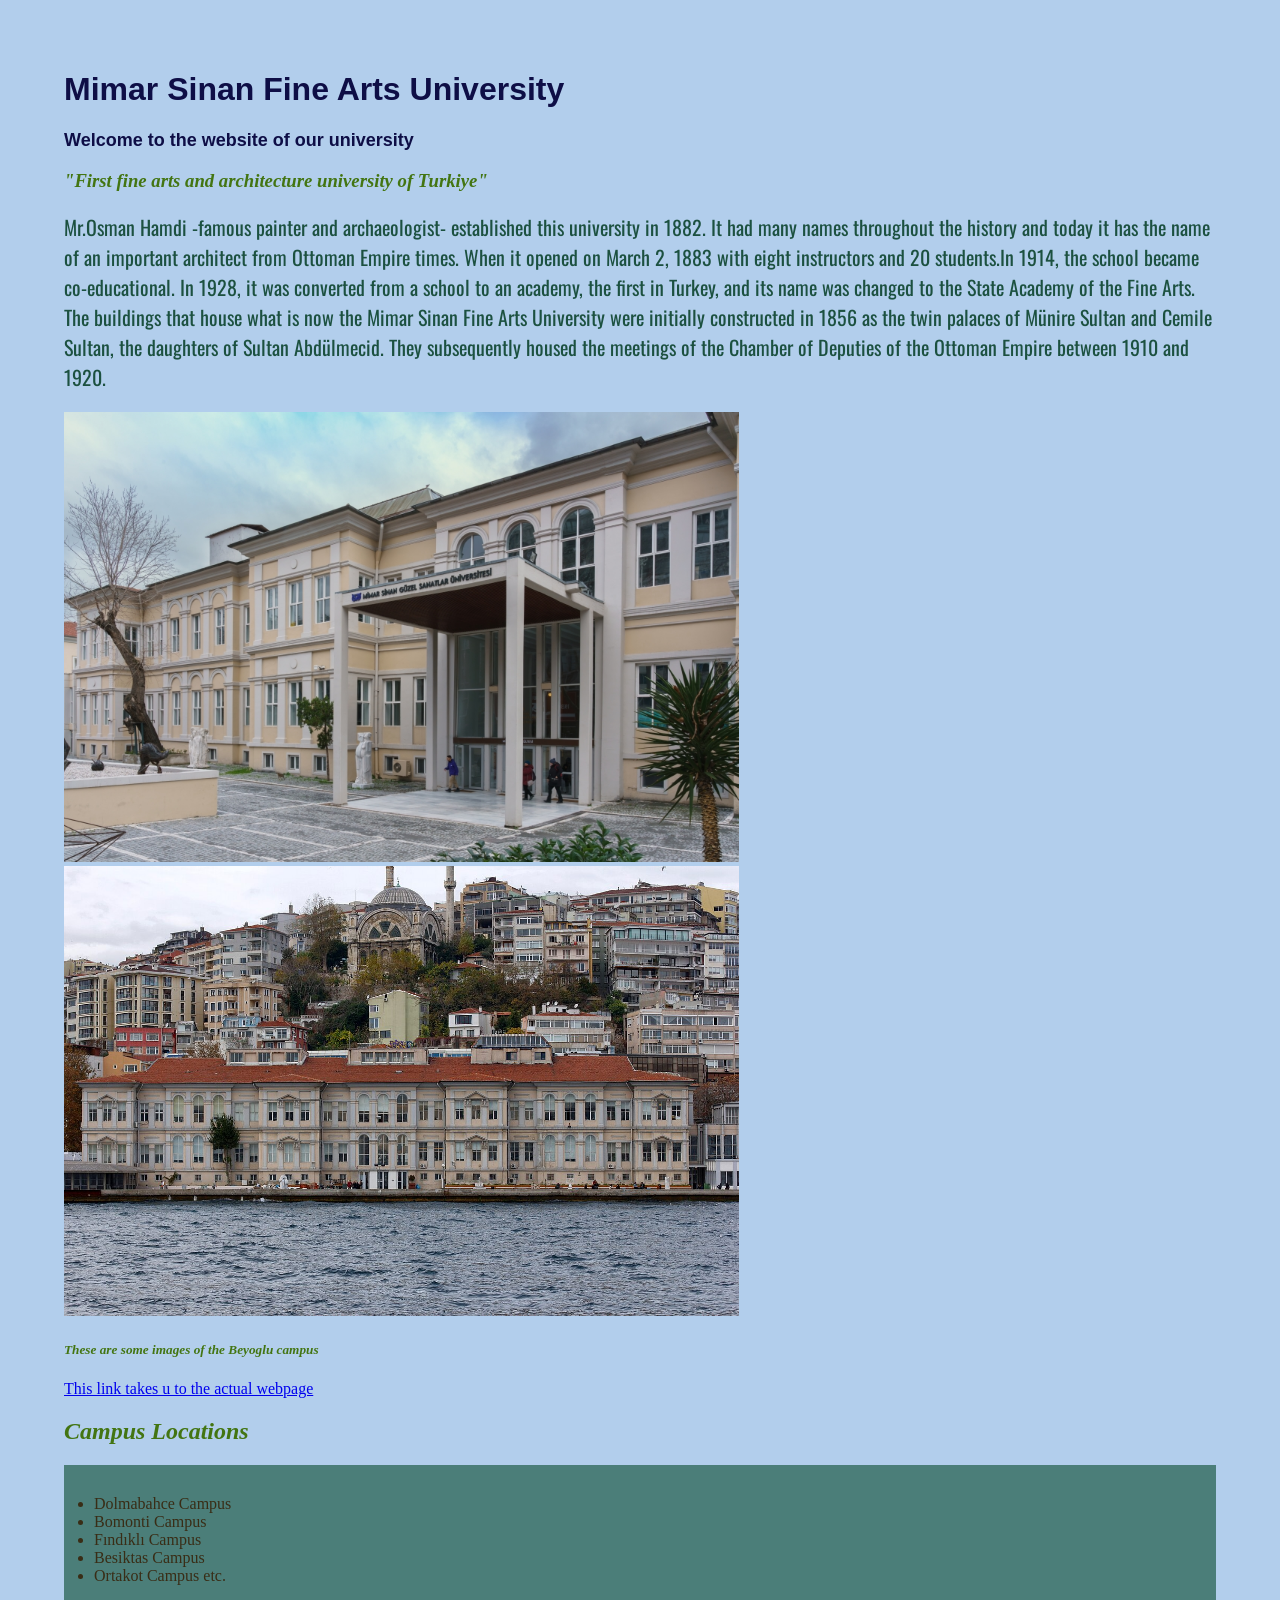
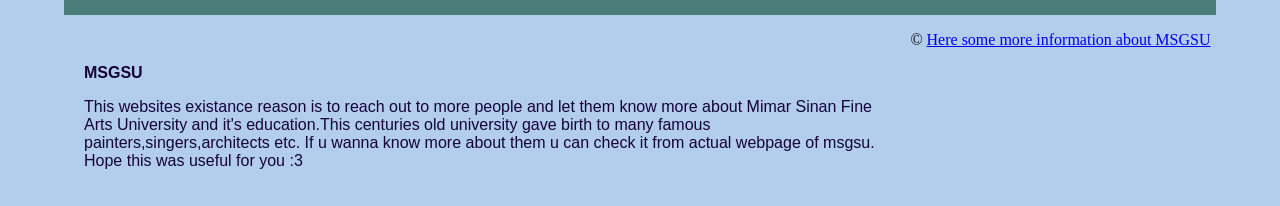
<file: index.html>
<!DOCTYPE html>
<html lang="en">
<head>
    <meta charset="UTF-8">
    <meta name="viewport" content="width=device-width, initial-scale=1.0">
    <title>MSGSU</title>
    <link rel="stylesheet" href="stylesheet.css">
    <link rel="preconnect" href="https://fonts.googleapis.com">
    <link rel="preconnect" href="https://fonts.gstatic.com" crossorigin>
    <link href="https://fonts.googleapis.com/css2?family=Oswald:wght@200..700&display=swap" rel="stylesheet">
    <link rel="icon" href="favicon.png" type="image/png">
</head>
<body>
  <h1 class="bold">Mimar Sinan Fine Arts University</h1>
  <h2 class="bold2">Welcome to the website of our university</h2>
  <h3 class="italic">"First fine arts and architecture university of Turkiye"</h3>
  <p class="Oswald">Mr.Osman Hamdi -famous painter and archaeologist- established this university in 1882. It had many names throughout the history and today it has the name of an important architect from Ottoman Empire times. When it opened on March 2, 1883 with eight instructors and 20 students.In 1914, the school became co-educational. In 1928, it was converted from a school to an academy, the first in Turkey, and its name was changed to the State Academy of the Fine Arts. The buildings that house what is now the Mimar Sinan Fine Arts University were initially constructed in 1856 as the twin palaces of Münire Sultan and Cemile Sultan, the daughters of Sultan Abdülmecid. They subsequently housed the meetings of the Chamber of Deputies of the Ottoman Empire between 1910 and 1920.</p>
  <img src="images/4798bffb63115.jpg" alt="" style="height: 450px;">
  <img src="images/Istanbul_Bosphorus_Mimar_Sinan_Fine_Arts_University_IMG_7561_1800.jpg" alt="" style="height: 450px;">
  <h5 class="italic">These are some images of the Beyoglu campus </h5>
  <a href="https://msgsu.edu.tr/" target="_blank">This link takes u to the actual webpage</a>
</body>
<div class="container">
  <div class="header">
  </div>
  <div class="sidebar">
    <h2 class="italic">Campus Locations</h2>
    <ul>
      <li>Dolmabahce Campus</li>
      <li>Bomonti Campus</li>
      <li>Fındıklı Campus</li>
      <li>Besiktas Campus</li>
      <li>Ortakot Campus etc.</li>
    </ul>
  </div>
  <div class="main-content">
    <h2 class="pdiv">MSGSU</h2>
    <p class="pdiv">This websites existance reason is to reach out to more people and let them know more about Mimar Sinan Fine Arts University and it's education.This centuries old university gave birth to many famous painters,singers,architects etc. If u wanna know more about them u can check it from actual webpage of msgsu. Hope this was useful for you :3 </p>
  </div>
  <div class="footer">
    &copy; <a href="https://archinect.com/schools/cover/5789630/mimar-sinan-university-of-fine-arts" target="_blank" >Here some more information about MSGSU</a>
  </div>
</html>
</file>
<file: stylesheet.css>
body {
        width: 90%;
        margin: auto;
        background-color: rgba(177, 206, 236, 0.979);
        padding: 50px;
}
ul {
        background-color: #4b7e79;
        color: rgb(57, 45, 22);
        padding: 30px;
}
p{
        color: rgb(28, 81, 64);
        font-size: 20px;
}
.clr{
        color: rgb(6, 77, 10);
}
.italic{
        font-style: italic;
        color: rgb(67, 117, 18);
}
.main-content{
        width: 70%;
        float: left;
        padding: 20px;
}
.bold{
        font-family: Verdana, Geneva, Tahoma, sans-serif;
        font-size: xx-large;
        color: rgb(14, 14, 70);
}
.bold2{
        font-family: Verdana, Geneva, Tahoma, sans-serif;
        font-size: large;
        color: rgb(14, 14, 70);
}
 .Oswald {
        font-family: "Oswald", sans-serif;
        font-optical-sizing: auto;
        font-style: normal;
      }
.pdiv {
        font-family: 'Trebuchet MS', 'Lucida Sans Unicode', 'Lucida Grande', 'Lucida Sans', Arial, sans-serif;
        font-size: medium;
        color: rgb(21, 3, 58);
}
</file>
